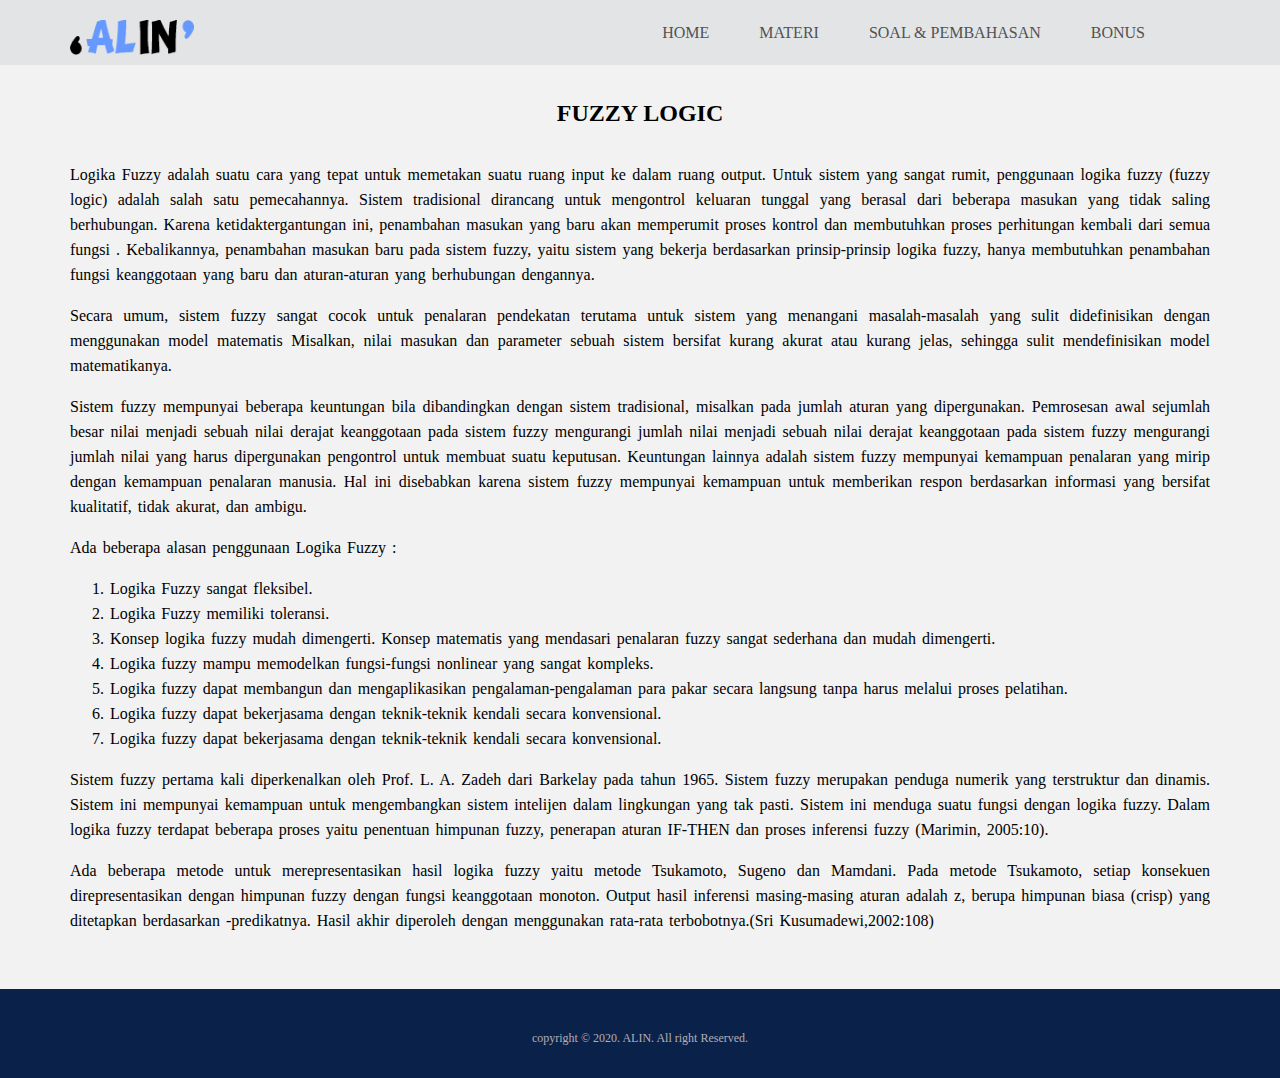
<file: bonus.html>
<!DOCTYPE html>
<html>
  <head>
    <meta charset="utf-8">
    <meta name="viewport" content="width=device-width, initial-scale=1.0">
    <title>BONUS - ALJABAR LINEAR</title>
    <link rel="stylesheet" href="css/style.css">
    <link rel="stylesheet" href="css/responsive.css">
    
  </head>
  <body>

    <header>
      <div class="container">
        <div class="header-left">
          <img class="logo" src="img/logo.png">
        </div>

         <div class="header-right">
          <a href="index.html">HOME</a>
          <a href="materi.html">MATERI</a>
          <a href="soal.html">SOAL & PEMBAHASAN</a>
          <a href="bonus.html">BONUS</a>
        </div>
      </div>
    </header>

    <section class="about materi">
      <div class="container">
        <h2>FUZZY LOGIC</h2>
        <p class="p">Logika Fuzzy adalah suatu cara yang tepat untuk memetakan suatu ruang input ke dalam ruang output. Untuk sistem yang sangat rumit, penggunaan logika fuzzy (fuzzy logic) adalah salah satu pemecahannya. Sistem tradisional dirancang untuk mengontrol keluaran tunggal yang berasal dari beberapa masukan yang tidak saling berhubungan.  Karena ketidaktergantungan ini, penambahan masukan yang baru akan memperumit proses kontrol dan membutuhkan proses perhitungan kembali dari semua fungsi . Kebalikannya, penambahan masukan baru pada sistem fuzzy, yaitu sistem yang bekerja berdasarkan prinsip-prinsip logika fuzzy, hanya membutuhkan penambahan fungsi keanggotaan yang baru dan aturan-aturan yang berhubungan dengannya.
        </p>
        <p class="p">
        Secara umum, sistem fuzzy sangat cocok untuk penalaran pendekatan terutama untuk sistem yang menangani masalah-masalah yang sulit didefinisikan dengan menggunakan model matematis Misalkan, nilai masukan dan parameter sebuah sistem bersifat kurang akurat atau kurang jelas, sehingga sulit mendefinisikan model matematikanya.
        </p>
        <p class="p">
        Sistem fuzzy mempunyai beberapa keuntungan bila dibandingkan dengan sistem tradisional, misalkan pada jumlah aturan yang dipergunakan. Pemrosesan awal sejumlah besar nilai menjadi sebuah nilai derajat keanggotaan pada sistem fuzzy mengurangi jumlah nilai menjadi sebuah nilai derajat keanggotaan pada sistem fuzzy mengurangi jumlah nilai yang harus dipergunakan pengontrol untuk membuat suatu keputusan. Keuntungan lainnya adalah sistem fuzzy mempunyai kemampuan penalaran yang mirip dengan kemampuan penalaran manusia. Hal ini disebabkan karena sistem fuzzy mempunyai kemampuan untuk memberikan respon berdasarkan informasi yang bersifat kualitatif, tidak akurat, dan ambigu.
        </p>
        <p class="p">
        Ada beberapa alasan penggunaan Logika Fuzzy : <br>
        <OL class="p">
            <li>Logika Fuzzy sangat fleksibel.</li>
            <li>Logika Fuzzy memiliki toleransi.</li>
            <li>Konsep logika fuzzy mudah dimengerti. Konsep matematis yang mendasari penalaran fuzzy sangat sederhana dan mudah dimengerti.
            </li>
            <li>
            Logika fuzzy mampu memodelkan fungsi-fungsi nonlinear yang sangat kompleks.
            </li>
            <li>
            Logika fuzzy dapat membangun dan mengaplikasikan pengalaman-pengalaman para pakar secara langsung tanpa harus melalui proses pelatihan.
            </li>
            <li>
            Logika fuzzy dapat bekerjasama dengan teknik-teknik kendali secara konvensional.
            </li>
            <li>
            Logika fuzzy dapat bekerjasama dengan teknik-teknik kendali secara konvensional.
            </li>
        </OL>
        </p>
        <p class="p">
        Sistem fuzzy pertama kali diperkenalkan oleh Prof. L. A. Zadeh dari Barkelay pada tahun 1965. Sistem fuzzy merupakan penduga numerik yang terstruktur dan dinamis. Sistem ini mempunyai kemampuan untuk mengembangkan sistem intelijen dalam lingkungan yang tak pasti. Sistem ini menduga suatu fungsi dengan logika fuzzy. Dalam logika fuzzy terdapat beberapa proses yaitu penentuan himpunan fuzzy, penerapan aturan IF-THEN dan proses inferensi fuzzy (Marimin, 2005:10).
        </p>
        <p class="p">
        Ada beberapa metode untuk merepresentasikan hasil logika fuzzy yaitu metode Tsukamoto, Sugeno dan Mamdani. Pada metode Tsukamoto, setiap konsekuen direpresentasikan dengan himpunan fuzzy dengan fungsi keanggotaan monoton. Output hasil inferensi masing-masing aturan adalah z,  berupa himpunan biasa (crisp) yang ditetapkan berdasarkan -predikatnya. Hasil akhir diperoleh dengan menggunakan rata-rata terbobotnya.(Sri Kusumadewi,2002:108)
        </p>
      </div>
    </section>

    <footer>
      <div class="container">
        <center><p>copyright &copy; 2020. ALIN. All right Reserved.</p></center>
        </div>
    </footer>
  </body>
</html>
</file>
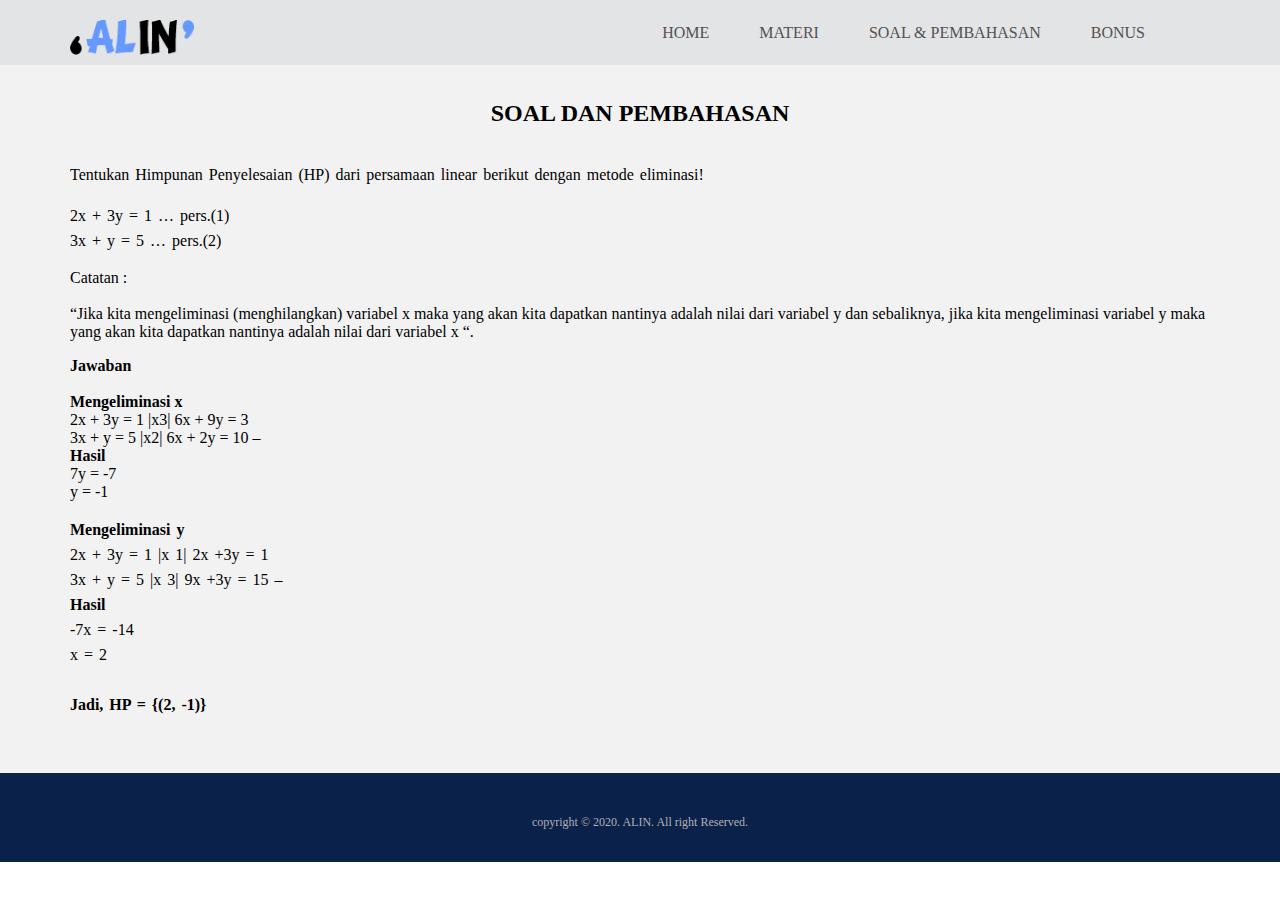
<file: soal.html>
<!DOCTYPE html>
<html>
  <head>
    <meta charset="utf-8">
    <meta name="viewport" content="width=device-width, initial-scale=1.0">
    <title>SOAL - ALJABAR LINEAR</title>
    <link rel="stylesheet" href="css/style.css">
    <link rel="stylesheet" href="css/responsive.css">
    
  </head>
  <body>

    <header>
      <div class="container">
        <div class="header-left">
          <img class="logo" src="img/logo.png">
        </div>

        <div class="header-right">
          <a href="index.html">HOME</a>
          <a href="materi.html">MATERI</a>
          <a href="soal.html">SOAL & PEMBAHASAN</a>
          <a href="bonus.html">BONUS</a>
        </div>
      </div>
    </header>

    <section class="about materi">
      <div class="container">
        <h2>SOAL DAN PEMBAHASAN</h2>
        <p class="p">
            Tentukan Himpunan Penyelesaian (HP) dari persamaan linear berikut dengan
            metode eliminasi!
            </ol>
        </p>
        <P class="p">
            2x + 3y = 1 … pers.(1) <br>
            3x + y = 5 … pers.(2)
        </P>
        <p>
            Catatan : <br><br>
            “Jika kita mengeliminasi (menghilangkan) variabel x maka yang akan kita
            dapatkan nantinya adalah nilai dari variabel y dan sebaliknya, jika kita
            mengeliminasi variabel y maka yang akan kita dapatkan nantinya adalah nilai
            dari variabel x “.
        </p class="p">
        <b>Jawaban</b><br><br>
        <b>Mengeliminasi x</b><br>
        2x + 3y = 1 |x3| 6x + 9y = 3 <br>
        3x + y = 5 |x2| 6x + 2y = 10 – <br>
        <b>Hasil</b> <br>
        7y = -7 <br>
        y = -1
        <p>
        <p class="p">
        <b>Mengeliminasi y</b><br>
        2x + 3y = 1 |x 1| 2x +3y = 1 <br>
        3x + y = 5 |x 3| 9x +3y = 15 – <br>
        <b>Hasil</b> <br>
       -7x = -14 <br>
        x = 2 <br><br>
        <b>Jadi, HP = {(2, -1)}</b>
        </p>
            
        </p>
      </div>
    </section>

    <footer>
      <div class="container">
        <center><p>copyright &copy; 2020. ALIN. All right Reserved.</p></center>
        </div>
    </footer>
  </body>
</html>
</file>
<file: css/style.css>
* {
  box-sizing: border-box;
}

body {
  margin: 0;
  font-family: "Lucida Grande";
}

a {
  text-decoration: none;
}

.clear {
  clear: left;
}

.container {
  max-width: 1170px;
  width: 100%;
  padding: 0 15px;
  margin: 0 auto;
}

.top-wrapper {
  padding: 180px 0 100px 0;
  background-image: url('../img/image2.png');
  background-size: cover;
  color: white;
  text-align: center;
}

.top-wrapper h1 {
  opacity: 0.7;
  font-size: 45px;
  letter-spacing: 5px;
  margin-bottom: 70px;
}

.top-wrapper p {
 
  margin-bottom: 3px;
  text-transform: capitalize;
}

.btn-wrapper {
  text-align: center;
  margin: 20px 0;
}

.btn-wrapper p {
  margin: 10px 0;
}

.signup {
  background-color: #239b76;
}

.facebook {
  background-color: #3b5998;
  margin-right: 10px;
}

.twitter {
  background-color: #55acee;
}

.btn {
  padding: 12px 24px;
  color: white;
  display: inline-block;
  opacity: 0.8;
  border-radius: 4px;
  text-align: center;
}

.btn:hover {
  opacity: 1;
}

.fa {
  margin-right: 5px;
}

header {
  height: 65px;
  width: 100%;
  background-color: #e3e4e6;
  position :fixed;
  top: 0;
  z-index: 10;
}

.logo {
  width: 124px;
  margin-top: 20px;
}

.header-left {
  float: left;
}

.header-right {
  float: right;
  margin-right: 40px;
}

.header-right a {
  line-height: 65px;
  padding: 0 25px;
  color: #525252;
  display: block;
  float: left;
  transition: all 0.5s;
  font-family: arial black;
}

.header-right a:hover {
  background-color: rgba(102, 153, 255, 0.3);
  color: white;
}


.menu-icon {
  color: white;
  float: right;
  font-size: 25px;
  padding: 21px 0;
  display :none;
  display:none;

}

.lesson-wrapper {
  padding-bottom: 80px;
  padding-left: 5%;
  padding-right: 5%;
  background-color: #f7f7f7;
  text-align: center;
}

.heading {
  padding-top: 80px;
  padding-bottom: 50px;
  color: #5f5d60;
}

.heading h2 {
  font-weight: normal;
  text-transform: capitalize;
}

.lesson {
  float: left;
  width: 25%;
}

.lesson-icon {
  position: relative;  
  margin-bottom: 5spx;
}

.lesson-icon p{
  font-size: 20px;
  font-weight: bold;

}

.text-contents {
  width: 80%;
  display: inline-block;
  margin-top: 15px;
  font-size: 15px;
  color: #b3aeb5;
  text-transform: capitalize;
}

.heading h3 {
  font-weight: normal;
}

.message-wrapper {
  border-bottom: 1px solid #eee;
  padding-bottom: 80px;
  text-align: center;
  background-image: url('../img/bawah.png');
}

.message {
  padding: 15px 40px;
  background-color: #00bfff;
  cursor: pointer;
  box-shadow: 0 7px #006bbd;
}

.message:active {
  position: relative;
  top: 7px;
  box-shadow: none;
}

footer img {
  width: 125px;
}

footer p {
  color: #b3aeb5;
  font-size: 12px;
}

footer {
  padding-top: 30px;
  padding-bottom: 20px;
  background-color: #0a224a;
}

section{
  padding:40px ;
  background-color: #f2f2f2;
}

.section2{
  padding:5px ;
  padding-bottom: 20;
  background-color: #075fdb;
}


section h2{
  text-align: center;
  padding: 40px 0 10px 0;
  color:black; 
  margin-bottom: 25px;
}
 p{
  
}
.p{
  color: black;
  text-align: justify;
  word-spacing: 2px;
  line-height: 25px;
}
.p2{
  color: white;
  text-align: justify;
  word-spacing: 2px;
  line-height: 25px;
  padding-bottom: 20px;
  padding-left: 50px;
  padding-right: 50px;
}

.white{
  color: white;
  text-transform: uppercase;
}

.materi{

}
</file>
<file: css/responsive.css>
@media all and (max-width: 1000px) {
  .lesson {
    width: 50%;
    margin-bottom: 50px;
  }
  
  .top-wrapper h1 {
    font-size: 32px;
  }
  
  .heading h2 {
    font-size: 20px;
  }
}


@media all and (max-width: 670px) {
  .lesson {
    width: 100%;
  }
  
  footer {
    text-align: center;
  }
  
  .btn {
    width: 100%;
  }
  
  .facebook {
    margin-bottom: 10px;
  }
  
  .top-wrapper {
    text-align: left;
  }

  .header-right{
  display: none;
  }

  .menu-icon{
    display:block;
  }
  
  .top-wrapper h1 {
    font-size: 24px;
    line-height: 36px;
  }
  
  .top-wrapper p {
    font-size: 14px;
    line-height: 20px;
  }
}
</file>
